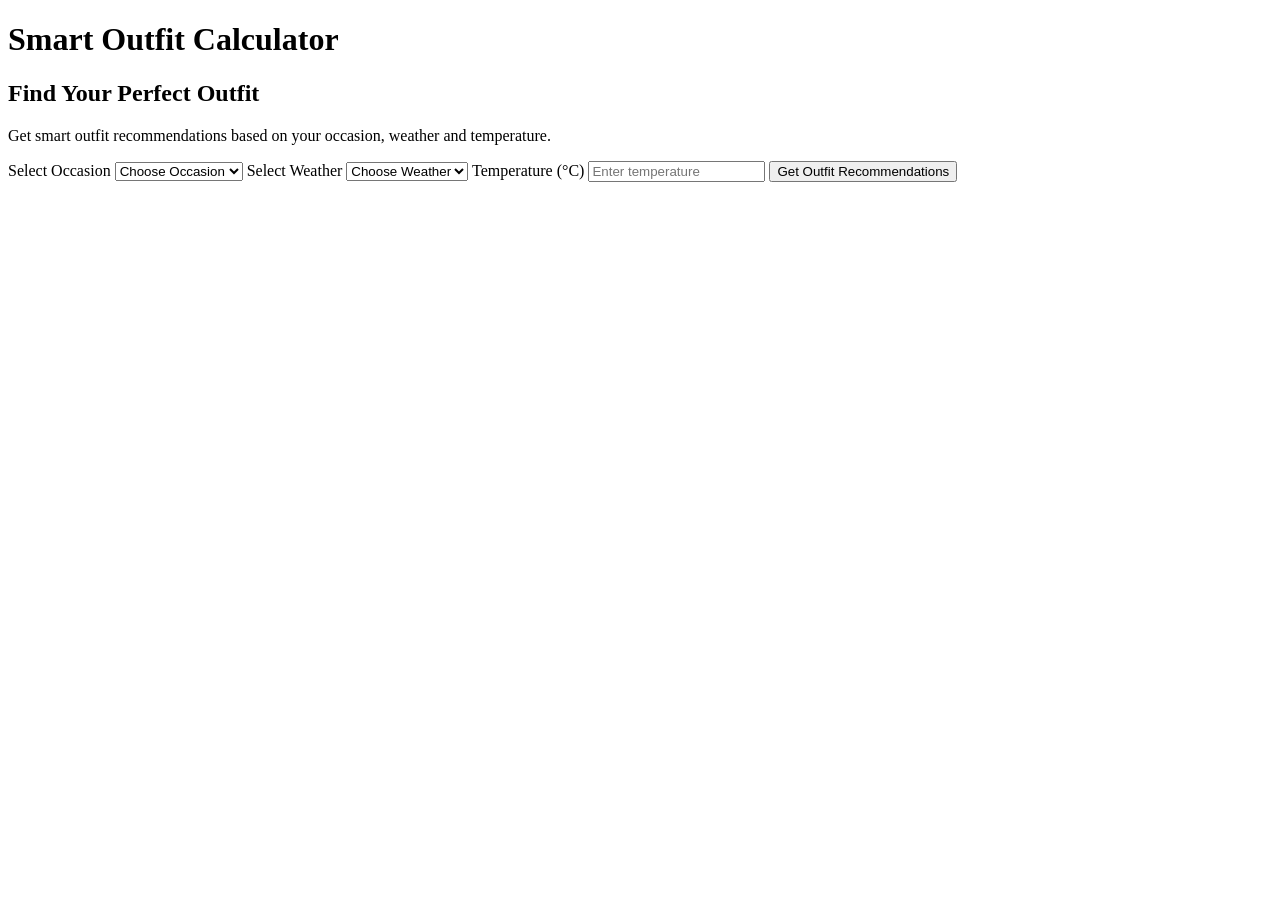
<file: target/classes/templates/index.html>
<!DOCTYPE html>
<html lang="en" xmlns:th="http://www.thymeleaf.org">

<head>
    <meta charset="UTF-8">
    <meta name="viewport" content="width=device-width, initial-scale=1.0">

    <title>Smart Outfit Calculator</title>

    <link rel="stylesheet" th:href="@{/style.css}">
</head>

<body>

<h1>Smart Outfit Calculator</h1>

<h2>Find Your Perfect Outfit</h2>

<p>
    Get smart outfit recommendations based on your
    occasion, weather and temperature.
</p>

<form action="/recommend" method="post">

    <label for="occasion">Select Occasion</label>

    <select id="occasion" name="occasion" required>
        <option value="">Choose Occasion</option>
        <option value="University">University</option>
        <option value="Office">Office</option>
        <option value="Casual">Casual</option>
        <option value="Party">Party</option>
        <option value="Wedding">Wedding</option>
        <option value="Viva/Interview">Viva/Interview</option>
    </select>

    <label for="weather">Select Weather</label>

    <select id="weather" name="weather" required>
        <option value="">Choose Weather</option>
        <option value="Sunny">Sunny</option>
        <option value="Rainy">Rainy</option>
        <option value="Cloudy">Cloudy</option>
    </select>

    <label for="temperature">Temperature (°C)</label>

    <input type="number"
           id="temperature"
           name="temperature"
           placeholder="Enter temperature"
           required>

    <button type="submit">
        Get Outfit Recommendations
    </button>

</form>

</body>
</html>
</file>
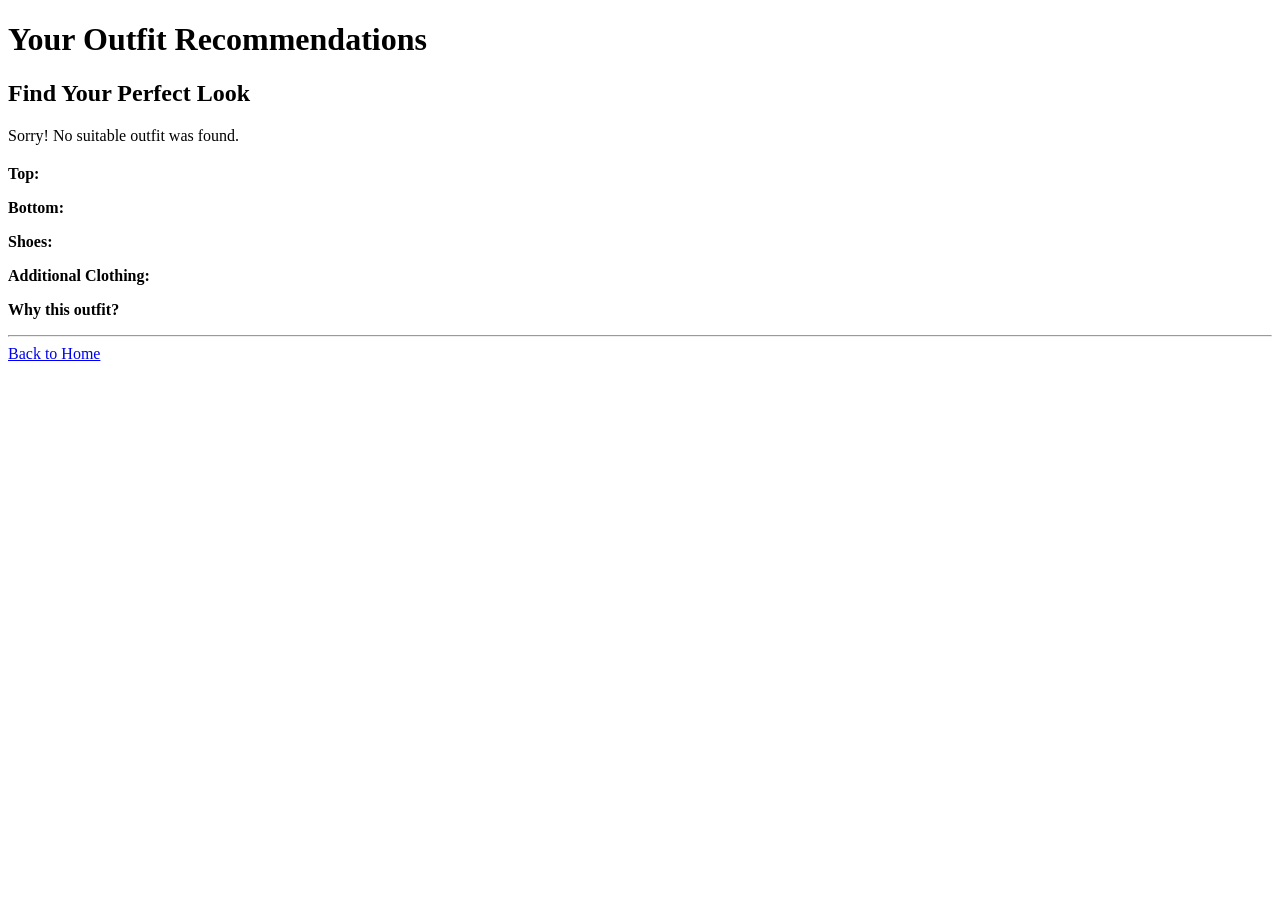
<file: target/classes/templates/result.html>
<!DOCTYPE html>
<html lang="en" xmlns:th="http://www.thymeleaf.org">

<head>
    <meta charset="UTF-8">
    <meta name="viewport" content="width=device-width, initial-scale=1.0">

    <title>Outfit Recommendations</title>

    <link rel="stylesheet" th:href="@{/style.css}">
</head>

<body>

<h1>Your Outfit Recommendations</h1>

<h2>Find Your Perfect Look</h2>

<div th:if="${outfits.isEmpty()}">
    <p>Sorry! No suitable outfit was found.</p>
</div>

<div th:each="outfit, status : ${outfits}">

    <h2 th:text="'Outfit Option ' + ${status.count}"></h2>

    <p>
        <strong>Top:</strong>
        <span th:text="${outfit.top.name}"></span>
    </p>

    <p>
        <strong>Bottom:</strong>
        <span th:text="${outfit.bottom.name}"></span>
    </p>

    <p>
        <strong>Shoes:</strong>
        <span th:text="${outfit.shoes.name}"></span>
    </p>

    <p th:each="item : ${outfit.accessories}">
        <strong>Additional Clothing:</strong>
        <span th:text="${item.name}"></span>
    </p>

    <p>
        <strong>Why this outfit?</strong>
        <span th:text="${outfit.reason}"></span>
    </p>

    <hr>

</div>

<a href="/">Back to Home</a>

</body>
</html>
</file>
